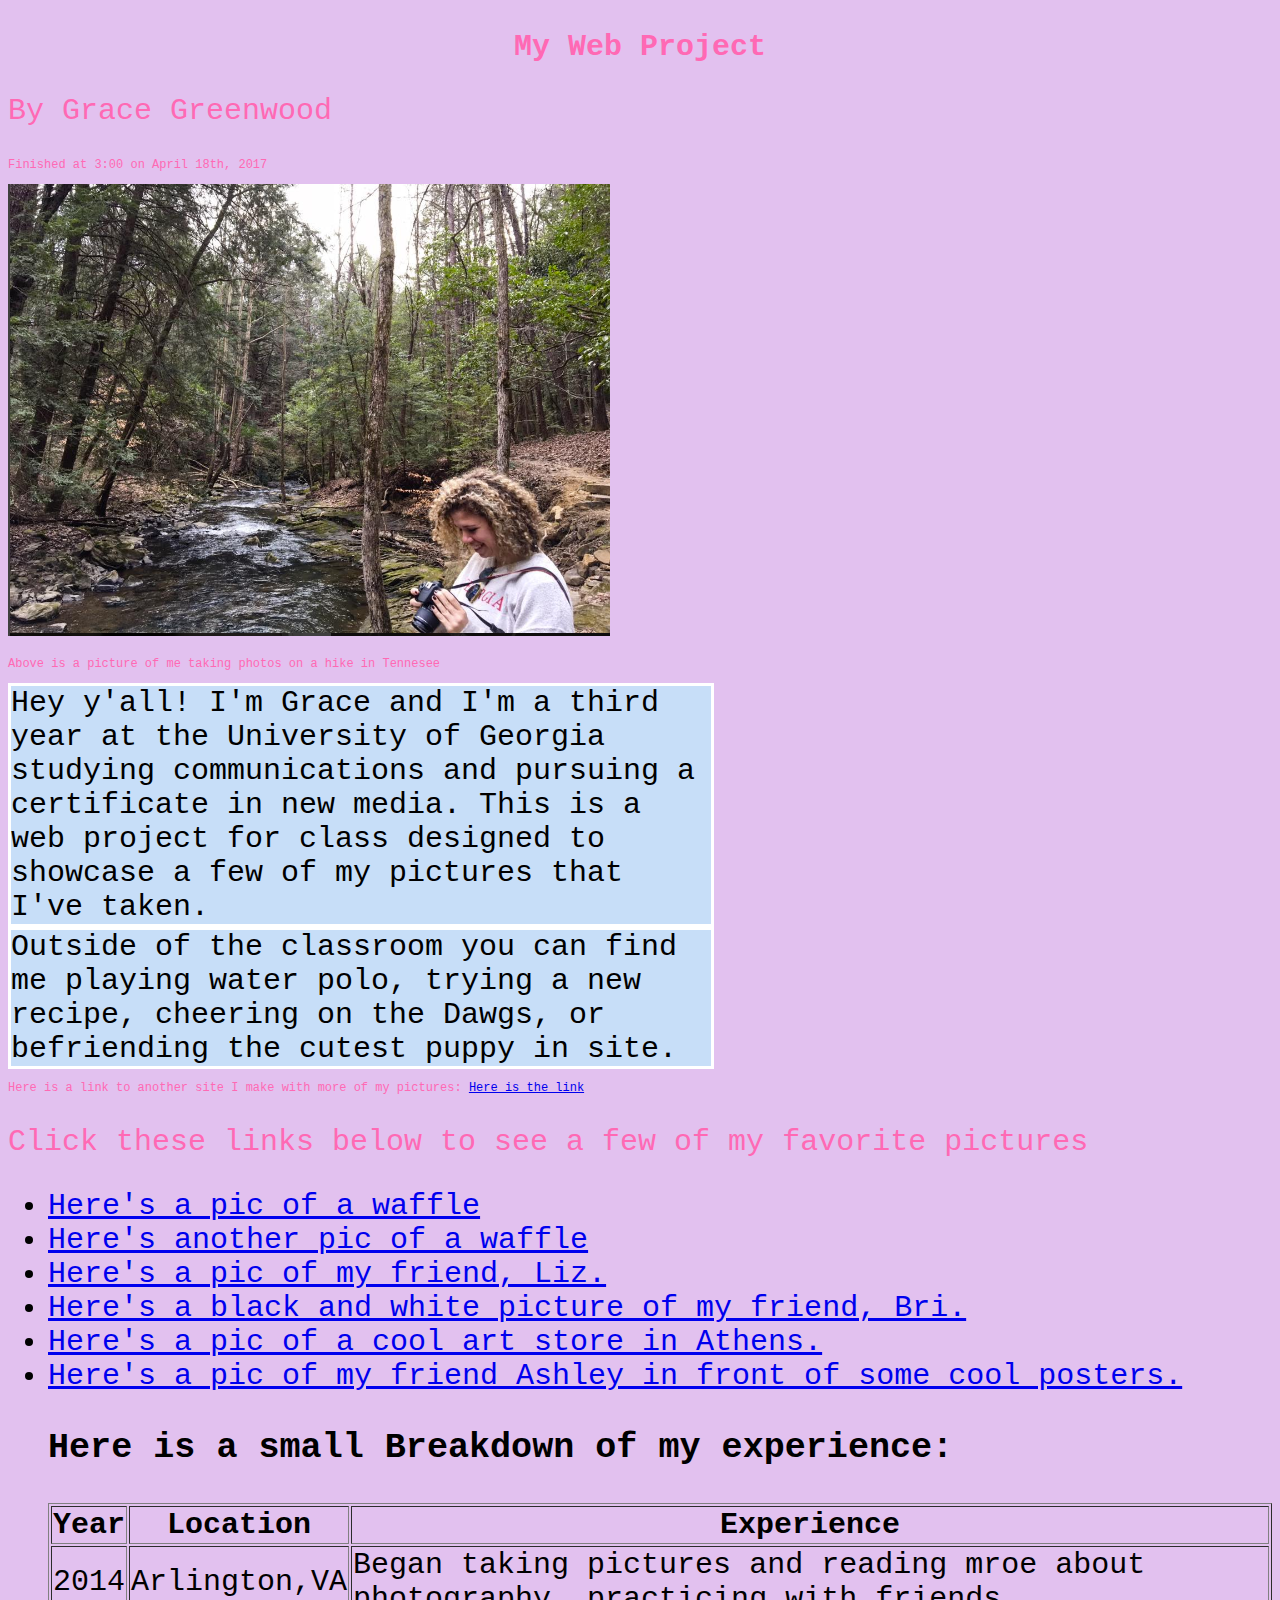
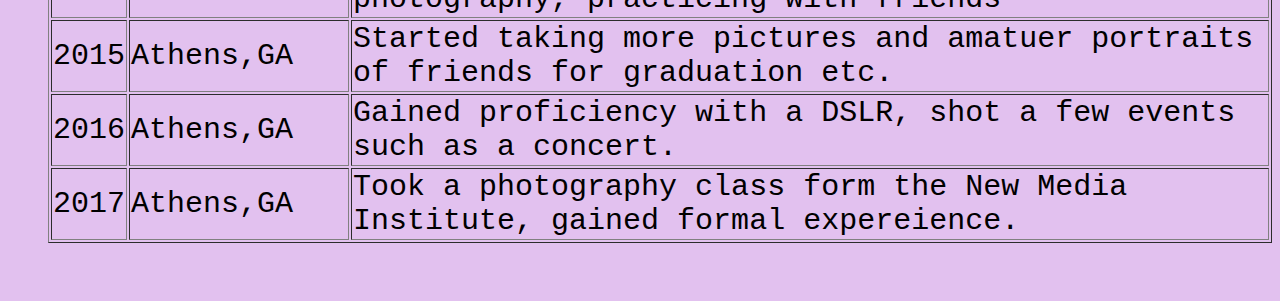
<file: index.html>
<!DOCTYPE HTML PUBLIC "-//W3C//DTD HTML 4.01//EN" "http://www.w3.org/TR/html4/strict.dtd">

<html> 

    <title> Grace Greenwood Web Photos </title>
     <link href="style.css" rel="stylesheet" type="text/css">
    
   <head> <STYLE type= "text/css"> 
P { color:hotpink} ;
      P {background-color: azure} ;
       
</STYLE>  </head>
    <body>
      <p  
         STYLE= "text-align:center"
         >
          <b> My Web Project</b> 
        </p>
       <p> By Grace Greenwood </p> 
    <p class="smaller"> Finished at <time> 3:00</time> on April 18th, 2017 </p> </body>
          <img src="me.png"  alt="my picture" > 
        <p class="smaller">
        <caption> Above is a picture of me taking photos on a hike in Tennesee </caption>
    
        <div class="mydiv" float: left>Hey y'all! I'm Grace and I'm a third year at the University of Georgia studying communications and pursuing a certificate in new media. This is a web project for class designed to showcase a few of my pictures that I've taken. </div>  
        
        <div class="mydiv" float: left> Outside of the classroom you can find me playing water polo, trying a new recipe, cheering on the Dawgs, or befriending the cutest puppy in site.  </div>  
    
    
        <p class="smaller">
Here is a link to another site I make with more of my pictures: <a href="graceinathens.html">Here is the link </a>
        </p> 
      <p> Click these links below to see a few of my favorite pictures </p>  
        <ul style="list-style-type:disc">
        
        <li> <a href="IMG_2296.jpg"> Here's a pic of a waffle </a> </li>
            
        <li> <a href="IMG_2307.jpg"> Here's another pic of a waffle </a> </li>
        
        <li> <a href="IMG_4164.jpg"> Here's a pic of my friend, Liz. </a> </li>
        
        <li> <a href="bri.jpg"> Here's a black and white picture of my friend, Bri. </a> </li>
        
        <li> <a href="art.jpg"> Here's a pic of a cool art store in Athens. </a> </li>
        
        <li> <a href="posters.jpg"> Here's a pic of my friend Ashley in front of some cool posters. </a> </li>
            
<h3>Here is a small Breakdown of my experience:</h3>
<table border=1>
<tr> 
    <th>Year</th><th>Location</th><th>Experience </th>
</tr>
<tr>
    <td>2014</td><td>Arlington,VA</td><td>Began taking pictures and reading mroe about photography, practicing with friends</td>
</tr>
<tr>
    <td>2015</td><td>Athens,GA</td><td>Started taking more pictures and amatuer portraits of friends for graduation etc.</td>
</tr>
<tr>
    <td>2016</td><td>Athens,GA</td><td>Gained proficiency with a DSLR, shot a few events such as a concert.</td>
</tr>           
<tr>
    <td>2017</td><td>Athens,GA</td><td>Took a photography class form the New Media Institute, gained formal expereience.</td>
</tr>
            </table>     
         
    </body>

</html>
</file>
<file: style.css>
body {
 font-size: 30px; background-color: #e2c1ef; font-family:monospace;
 }
{"text-align:center"}
.smaller {
 font-size: 12px;
 }
.mydiv {  float: left
 height: 300px;
 width: 700px;
    background-color: #c7def8; 
    margin-right: 5px;
    margin-left: auto
 border-width: 2px;
 border-style: solid;
 border-color: #FFF;
    font-family:monospace;

 }
</file>
